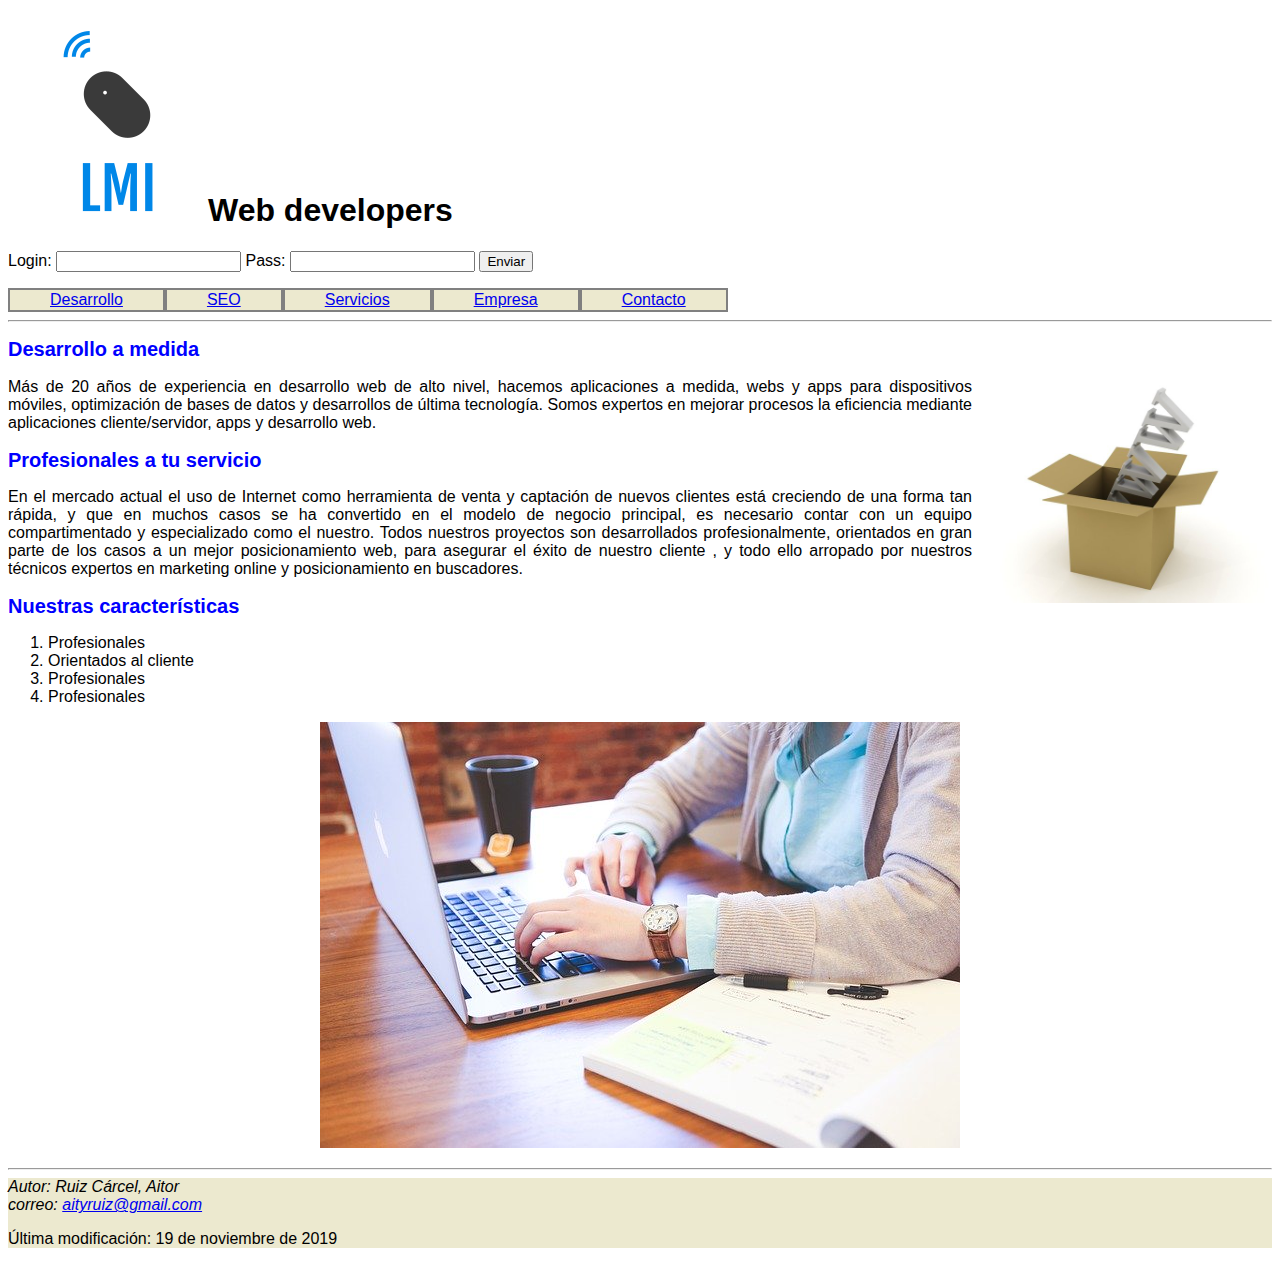
<file: index.html>
<!DOCTYPE html>
<!-- Desarrollado por: Aitor Ruiz -->
<!-- Fecha: 19/11/2019 -->
<html lang="es">
<head>
    <meta charset="UTF-8">
    <meta name="viewport" content="width=device-width, initial-scale=1.0">
    <meta http-equiv="X-UA-Compatible" content="ie=edge">
    <title>Examen 1ª Evaluación</title>
    <link rel="stylesheet" href="css/style.css">
</head>
<body>

    <!-- Cabecera -->
    <header>
        <h1><a href="index.html"><img src="img/logo.png" alt="LMI" title="LMI" id="imgCabecera"></a>Web developers</h1>

        <!-- Logear -->
        <form action="Ejemplo.php" method="get"> 
            <p>
            Login: <label><input type="text" name="usuario" required></label> 
            Pass: <label><input type="text" name="contraseña" required></label> 
            <label><input type="submit" value="Enviar"></label>
            </p>
        </form>
    </header>

    <!-- Navegador -->
    <nav>
        <table>
            <tbody>
                <tr>
                    <td><a href="enlaces/desarrollo.html">Desarrollo</a></td>
                    <td><a href="#">SEO</a></td>
                    <td><a href="#">Servicios</a></td>
                    <td><a href="#">Empresa</a></td>
                    <td><a href="enlaces/contacto.html">Contacto</a></td>
                </tr>   
            </tbody>
        </table>
    </nav>

    <hr>

        <!-- Cuerpo de la web -->
    <main>
        <section>
            <article>
                    <h2 class="titulos">Desarrollo a medida</h2>
                    
                    <p><img id="imgdesarr"src="img/box.jpg" alt="caja" title="caja">Más de 20 años de experiencia en desarrollo web de alto nivel, hacemos aplicaciones a medida, webs y apps para dispositivos móviles, optimización de bases de 
                        datos y desarrollos de última tecnología. Somos expertos en mejorar procesos la eficiencia mediante aplicaciones cliente/servidor, apps y desarrollo web.</p>
                    

                    <h2 class="titulos">Profesionales a tu servicio</h2>
                    <p>En el mercado actual el uso de Internet como herramienta de venta y captación de nuevos clientes está creciendo de una forma tan rápida, y que en muchos casos 
                        se ha convertido en el modelo de negocio principal, es necesario contar con un equipo compartimentado y especializado como el nuestro. Todos nuestros 
                        proyectos son desarrollados profesionalmente, orientados en gran parte de los casos a un mejor posicionamiento web, para asegurar el éxito de nuestro cliente
                        , y todo ello arropado por nuestros técnicos expertos en marketing online y posicionamiento en buscadores.</p>

                    <h2 class="titulos">Nuestras características</h2>
                    <ol>
                        <li>Profesionales</li>
                        <li>Orientados al cliente</li>
                        <li>Profesionales</li>
                        <li>Profesionales</li>
                    </ol>

                    <p id="imgcent"><img src="img/student.jpg" alt="estudiante" title="estudiante"></p>
            </article>
        </section>
    </main>
    <hr>
    <footer>
        <address>
            Autor: Ruiz Cárcel, Aitor<br>
            correo: <a href="mailto:aityruiz@gmail.com">aityruiz@gmail.com</a>
        </address>
    
        <p>Última modificación: 19 de noviembre de 2019</p>
    </footer>
</body>
</html>
</file>
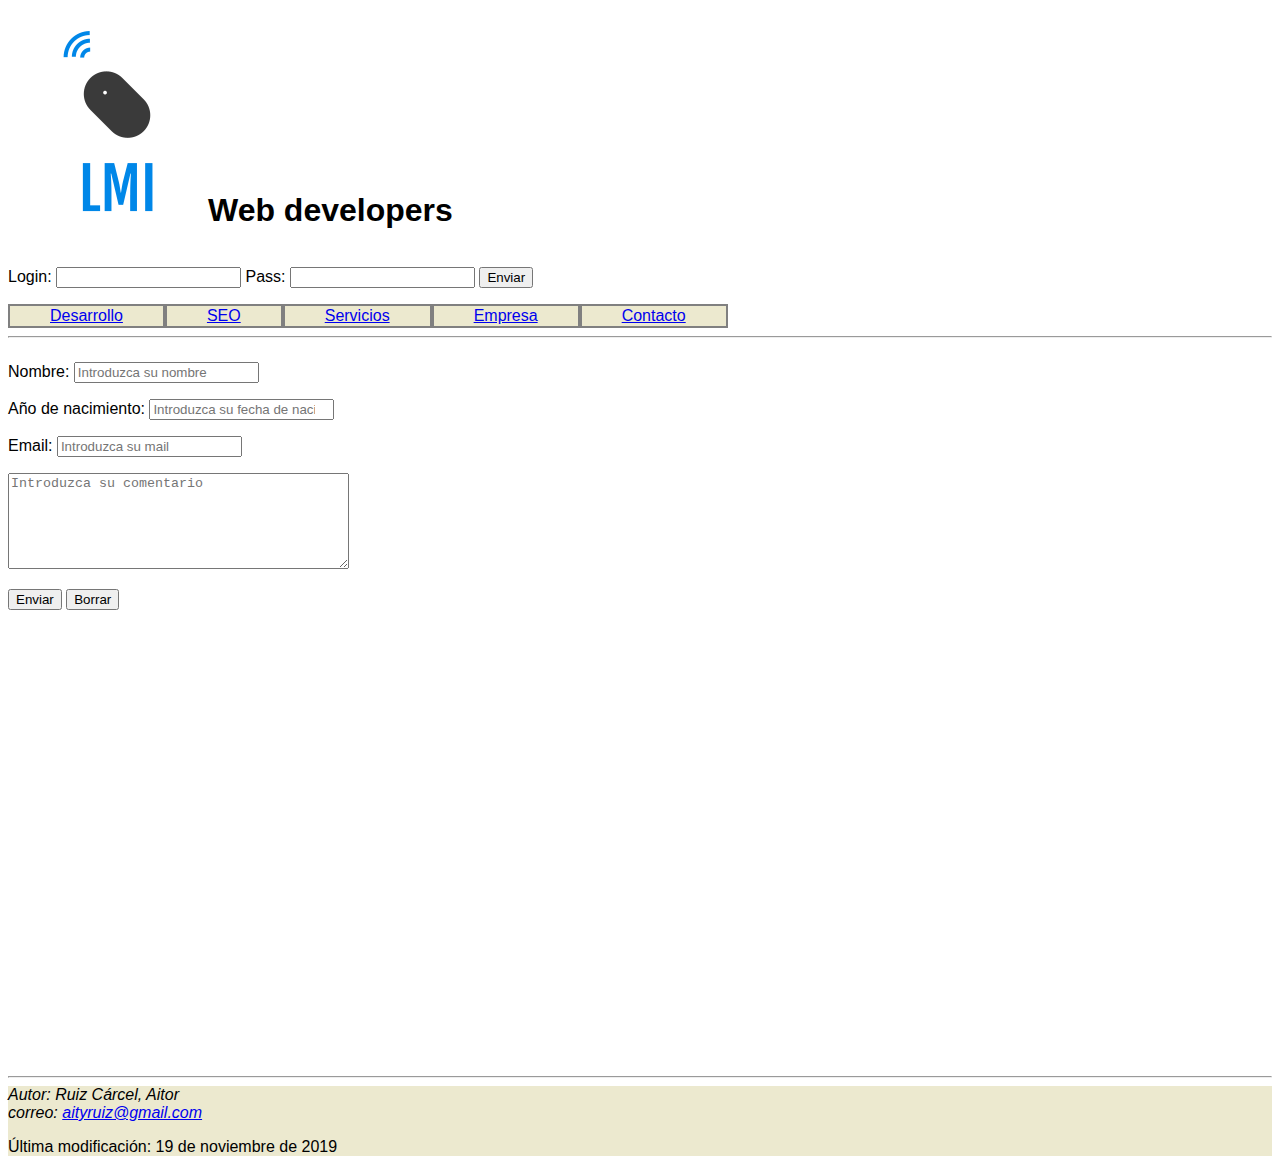
<file: enlaces/contacto.html>
<!DOCTYPE html>
<!-- Desarrollado por: Aitor Ruiz -->
<!-- Fecha: 19/11/2019 -->
<html lang="es">
<head>
    <meta charset="UTF-8">
    <meta name="viewport" content="width=device-width, initial-scale=1.0">
    <meta http-equiv="X-UA-Compatible" content="ie=edge">
    <title>Contacto</title>
    <link rel="stylesheet" href="css/contacto.css">
</head>
<body>

    <!-- Cabecera -->
    <header>
        <h1><a href="../index.html"><img src="../img/logo.png" alt="LMI" title="LMI" id="imgCabecera"></a>Web developers</h1>

        <!-- Logear -->
        <form action="Ejemplo.php" method="get"> 
            <p>
            Login: <label><input type="text" name="usuario" required></label> 
            Pass: <label><input type="text" name="contraseña" required></label> 
            <label><input type="submit" value="Enviar"></label>
            </p>
        </form>
    </header>

    <!-- Navegador -->
    <nav>
        <table>
            <tbody>
                <td><a href="desarrollo.html">Desarrollo</a></td>
                <td><a href="#">SEO</a></td>
                <td><a href="#">Servicios</a></td>
                <td><a href="#">Empresa</a></td>
                <td><a href="contacto.html">Contacto</a></td>
            </tbody>
        </table>
    </nav>

    <hr>

        <!-- Cuerpo de la weeb -->
    <main>
        <section>
            <form action="ejemplo.php" method="get">
                <p>Nombre: <input type="text" name="nombre" placeholder="Introduzca su nombre" min="1900"></p>
                <p>Año de nacimiento: <input type="number" name="nacimto" placeholder="Introduzca su fecha de nacimiento"></p>
                <p>Email: <input type="email" name="mail" placeholder="Introduzca su mail">
                <p><textarea name="texto" rows="6" cols="40" placeholder="Introduzca su comentario"></textarea></p>
                <p>
                <input type="submit" value="Enviar">
                <input type="reset" value="Borrar">
                </p>
                
            </form>

            <iframe id="mapa" src="https://www.google.com/maps/embed?pb=!1m14!1m8!1m3!1d12320.232017129432!2d-0.3882149!3d39.4680183!3m2!1i1024!2i768!4f13.1!3m3!1m2!1s0x0%3A0x9c6c795bc92d164e!2sInstituto%20de%20Educaci%C3%B3n%20Secundaria%20Abastos!5e0!3m2!1ses!2ses!4v1574152840268!5m2!1ses!2ses" 
                width="600" height="450" frameborder="0" style="border:0;" allowfullscreen=""></iframe>
        </section>
    </main>
    <hr>
    <footer>
        <address>
            Autor: Ruiz Cárcel, Aitor<br>
            correo: <a href="mailto:aityruiz@gmail.com">aityruiz@gmail.com</a>
        </address>
    
        <p>Última modificación: 19 de noviembre de 2019</p>
    </footer>
</body>
</html>
</file>
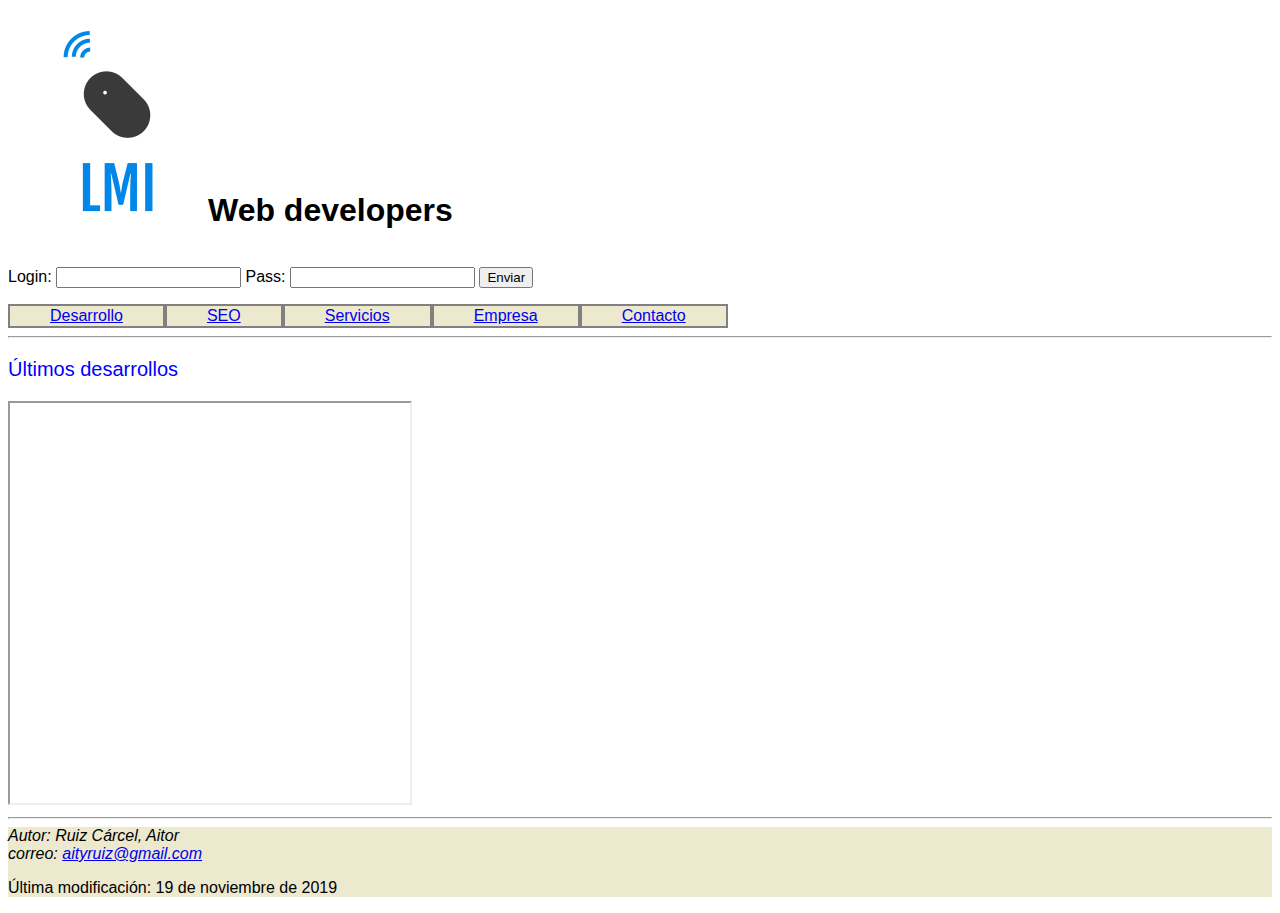
<file: enlaces/desarrollo.html>
<!DOCTYPE html>
<!-- Desarrollado por: Aitor Ruiz -->
<!-- Fecha: 19/11/2019 -->
<html lang="es">
<head>
    <meta charset="UTF-8">
    <meta name="viewport" content="width=device-width, initial-scale=1.0">
    <meta http-equiv="X-UA-Compatible" content="ie=edge">
    <title>Contacto</title>
    <link rel="stylesheet" href="css/contacto.css">
</head>
<body>

    <!-- Cabecera -->
    <header>
        <h1><a href="../index.html"><img src="../img/logo.png" alt="LMI" title="LMI" id="imgCabecera"></a>Web developers</h1>

        <!-- Logear -->
        <form action="Ejemplo.php" method="get"> 
            <p>
            Login: <label><input type="text" name="usuario" required></label> 
            Pass: <label><input type="text" name="contraseña" required></label> 
            <label><input type="submit" value="Enviar"></label>
            </p>
        </form>
    </header>

    <!-- Navegador -->
    <nav>
        <table>
            <tbody>
                <td><a href="desarrollo.html">Desarrollo</a></td>
                <td><a href="#">SEO</a></td>
                <td><a href="#">Servicios</a></td>
                <td><a href="#">Empresa</a></td>
                <td><a href="contacto.html">Contacto</a></td>
            </tbody>
        </table>
    </nav>

    <hr>

        <!-- Cuerpo de la web -->
    <main>
        <section>

            <p class="titulos">Últimos desarrollos</p>
            <iframe src="http://mestreacasa.gva.es/web/iesabastos" style="width: 400px; height: 400px;"></iframe>
        </section>
    </main>
    <hr>
    <footer>
        <address>
            Autor: Ruiz Cárcel, Aitor<br>
            correo: <a href="mailto:aityruiz@gmail.com">aityruiz@gmail.com</a>
        </address>
    
        <p>Última modificación: 19 de noviembre de 2019</p>
    </footer>
</body>
</html>
</file>
<file: css/style.css>
body{
    font-family: helvetica, sans-serif;
    text-align: justify;
    font-size: 16px;
}

/* NAVEGADOR */

nav table {
    border-spacing: 0;
}
nav table td{
    border: 2px gray solid;
    border-collapse: collapse;
    padding-left: 20px;
    padding-right: 20px;
    background: rgb(236, 233, 207);
}
nav a{
    padding: 5px 20px;
}

.titulos{
    color: blue;
    font-size: 20px;
}


/* Imagenes */

#imgdesarr{
    width: 300px;
    float: right;
}

#imgcent{
    text-align: center;
}

hr{
    clear: both;
}

/* footer */

footer{
    background-color: rgb(236, 233, 207);
}
</file>
<file: enlaces/css/contacto.css>
@import url("../../css/style.css");

form{
    display: inline-block;
}
#mapa {
    float: right;
    margin-right: 650px;
}
</file>
